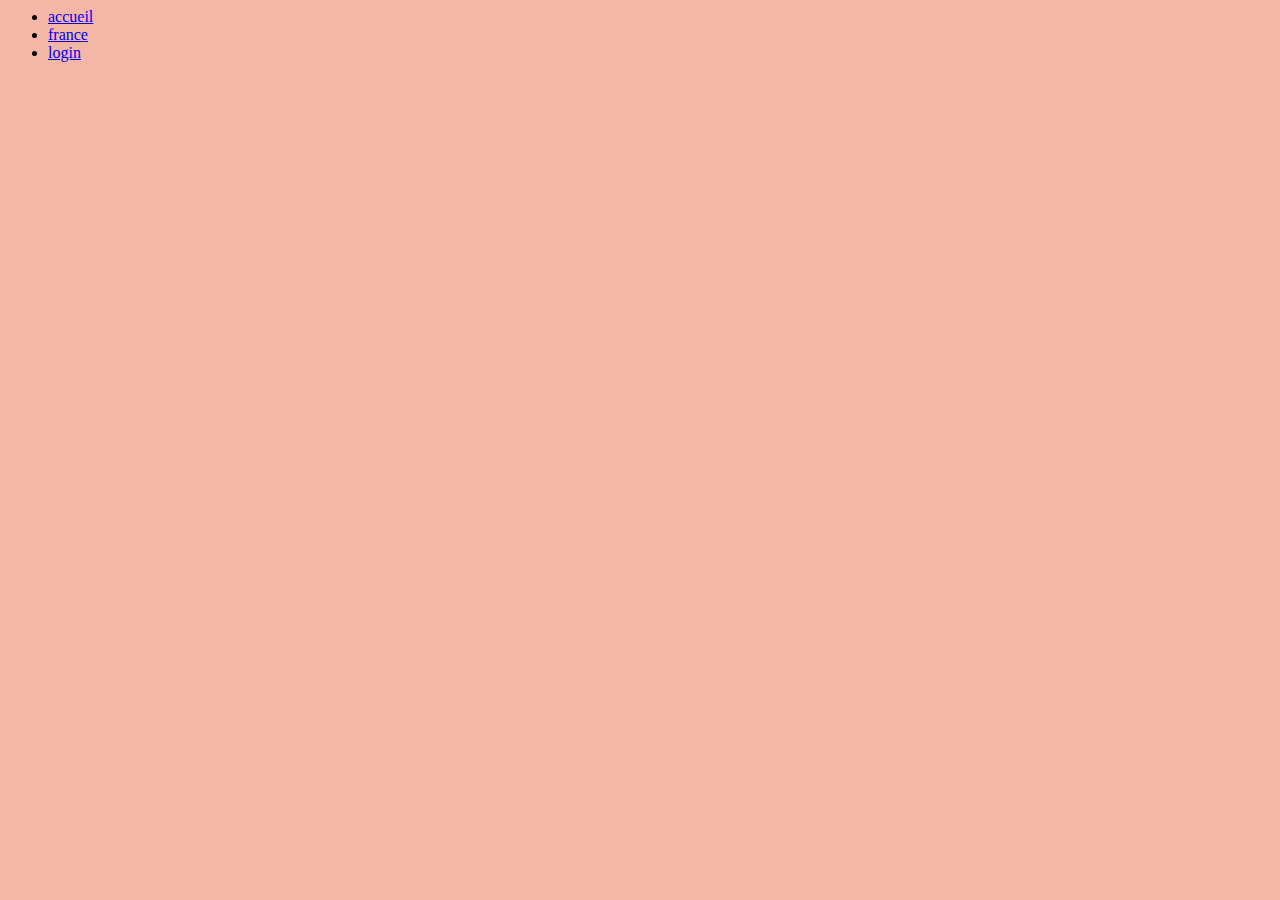
<file: index.html>
<html>
<head>
<link rel="stylesheet" 
      href="style1.css"/>
<title>index</title>
</head>
<body bgColor="lightgrey">
  <ul>
  <li><a href="welcome.html">accueil</a></li>
   <li><a href="france.html">france</a></li>
   <li><a href="login.html">login</a></li>
  </ul>
</body>
</html>
</file>
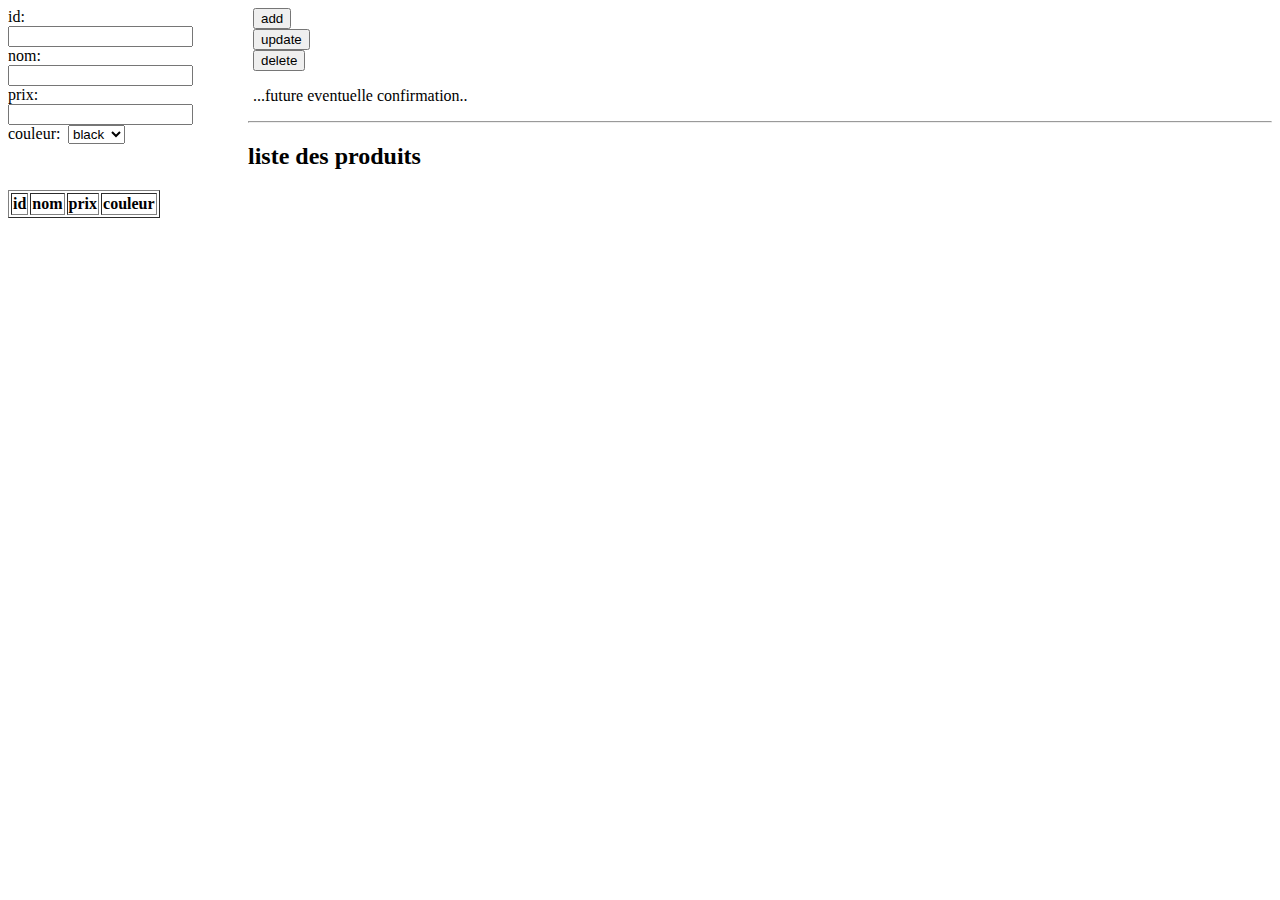
<file: dom_crud.html>
<html>
<head>
<link rel="stylesheet" 
     href="styleXy.css"/>
<title>dom_crud</title>
<script src="./dom_crud.js"></script>
</head>
<body onload="init()">
   <form >
    <div class="aGauche">
	   <label>id:</label><input type="text" id="idProd"/><br/>
	   <label>nom:</label><input type="text" id="nom"/><br/>
	   <label>prix:</label><input type="text" id="prix"/><br/>
	   <label>couleur:</label><select id="couleur">
	            <option>black</option>
				<option>white</option>
	            <option>red</option>
				<option>green</option>
				<option>blue</option>
			</select> <br/>
	   
	</div>
	<div class="aDroite">
	   <input type="button" value="add"
	          id="btnAdd" /><br/>
	   <input type="button" value="update"
	          id="btnUpdate" /><br/>
	   <input type="button" value="delete"
	          id="btnDelete" /><br/>
	   <p>...future eventuelle confirmation..</p>
	</div>
   <form>
   <hr/>
   <h2>liste des produits</h2>
   <table border="1" id="tabProduits">
      <tr>
	    <th>id</th><th>nom</th>
	    <th>prix</th><th>couleur</th>
	  </tr>
   </table>
</body>
</html>
</file>
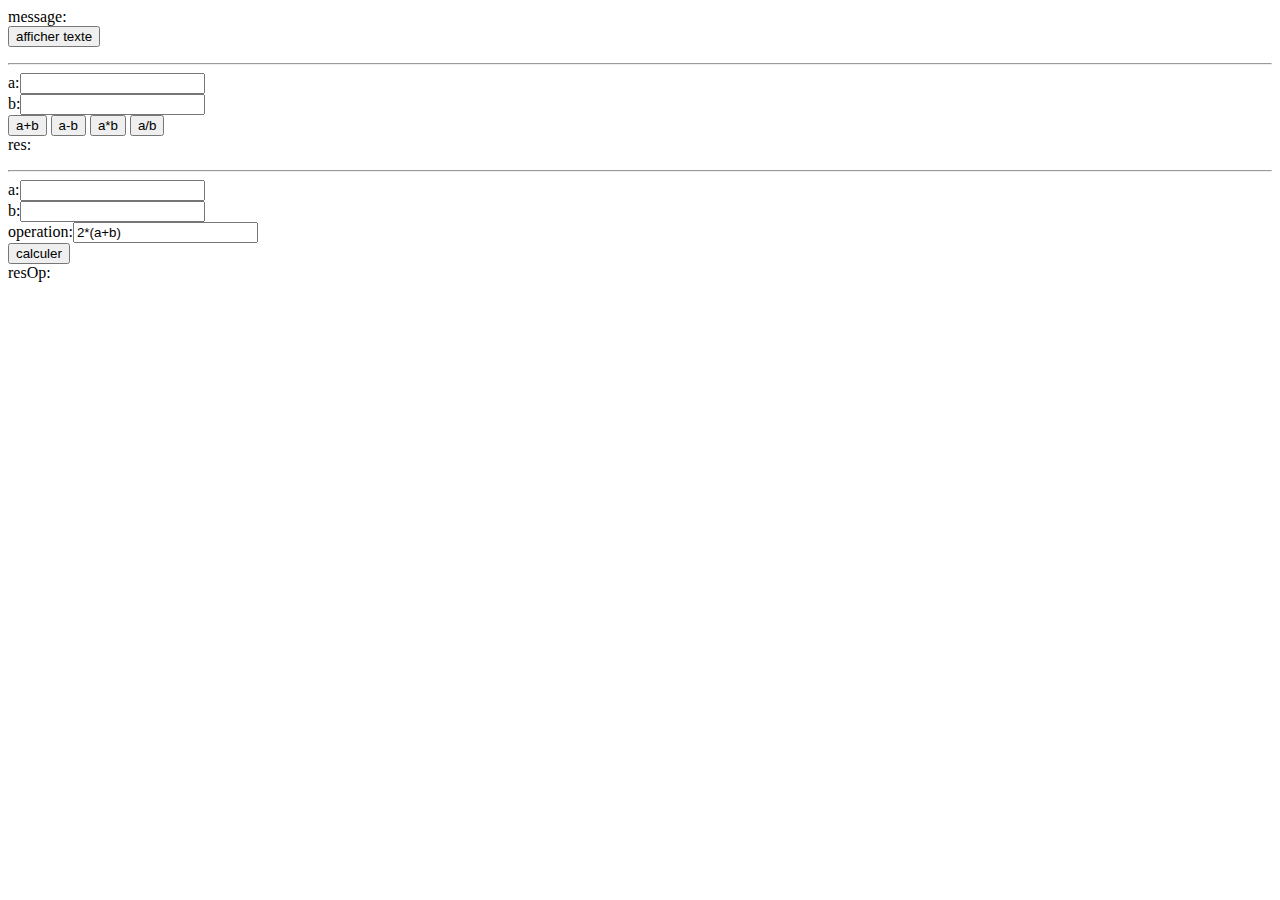
<file: essaiJavascript.html>
<html>
<head>
<!-- <link rel="stylesheet" 
     href="style1.css"/> -->
<title>essaiJavscript</title>
<script src="./script1.js"></script>
</head>
<body>
    message:<span id="idMsg"></span><br/>
	<form>
	   <input type="button" value="afficher texte"
	  onclick="afficherTexte('coucou')" />
	</form>
	<hr/>
	<form>
	 a:<input type="text" id="a"/> <br/>
	 b:<input type="text" id="b"/> <br/>
	   <input type="button" value="a+b"
	  onclick="operationAB('addition')" />
	  <input type="button" value="a-b"
	  onclick="operationAB('soustraction')" />
	   <input type="button" value="a*b"
	  onclick="operationAB('multiplication')" />
      <input type="button" value="a/b"
	         onclick="operationAB('division')" />	  <br/>
	 res: <span id="idRes"></span>
	</form>
	<hr/>
	<form>
	 a:<input type="text" id="idA"/> <br/>
	 b:<input type="text" id="idB"/> <br/>
	 operation:<input type="text" 
	       value="2*(a+b)"id="idOp"/> <br/>
	   <input type="button" value="calculer"
	  onclick="calculerOp()" />	 <br/>
	 resOp: <span id="idResOp"></span>
	</form>
</body>
</html>
</file>
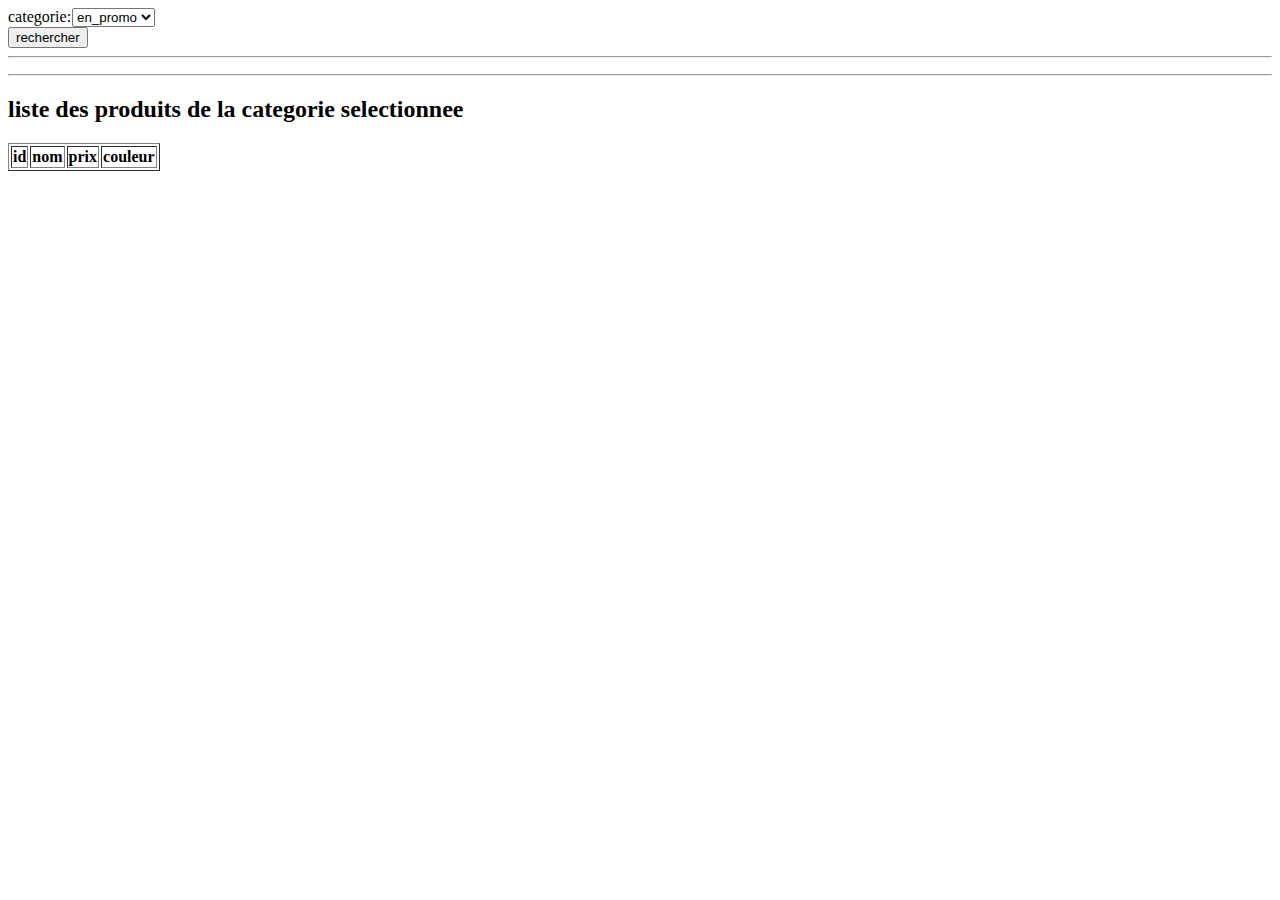
<file: exemple_ajax_fx.html>
<html>
<head>
<link rel="stylesheet" 
     href="styleXy.css"/>
<title>exemple_ajax_fx</title>
<script src="./ajax_util.js"></script>
<script src="./exemple_ajax_fx.js"></script>
</head>
<body onload="init()">
   <form >
      <label>categorie:</label> <select id="categorieProd">
	            <option>en_promo</option>
				<option>nouveaux</option>	         
			</select> <br/>
	   <input type="button" value="rechercher"
	          id="btnFind" /><br/>
   <form>
   <hr/>
   <p id="idMsg" ></p>
   <hr/>
   <h2>liste des produits de la categorie selectionnee</h2>
   <table border="1" id="tabProduits">
      <tr><th>id</th><th>nom</th>
	      <th>prix</th><th>couleur</th></tr>
   </table>
</body>
</html>
</file>
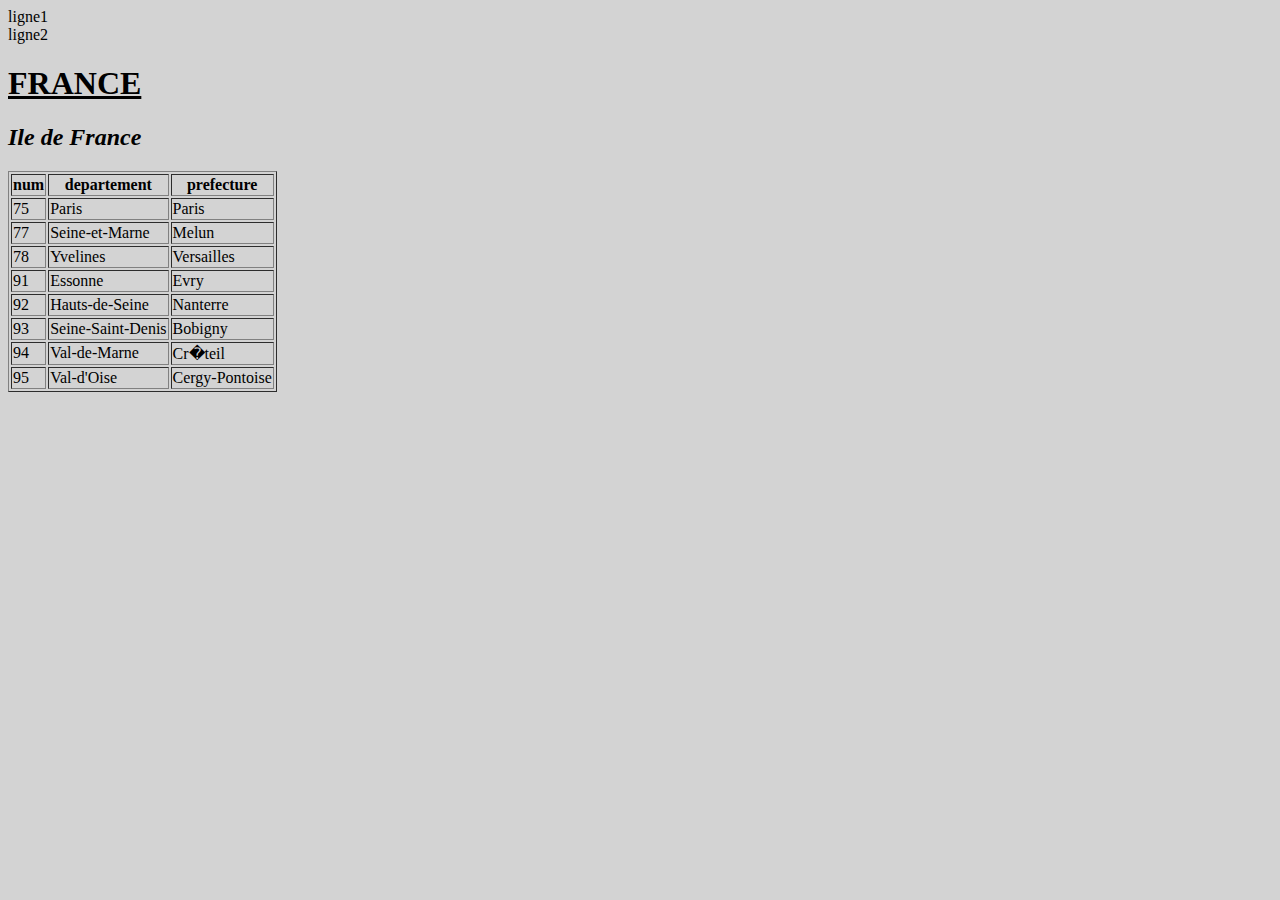
<file: france.html>
<html>
<head>
<title>pays</title>
</head>
<body bgColor="lightgrey">
<p>
ligne1<br/>
ligne2
</p>
<h1><b><u>FRANCE</u></b></h1>
<h2> <i>Ile de France</i> </h2>
<table border="1">
	<tr><th>num</th>
	    <th>departement</th>
		<th>prefecture</th>
	</tr>
	<tr><td>75</td><td>Paris</td><td>Paris</td></tr>
	<tr><td>77</td><td>Seine-et-Marne</td><td>Melun</td></tr>
	<tr><td>78</td><td>Yvelines</td><td>Versailles</td></tr>
	<tr><td>91</td><td>Essonne</td><td>Evry</td></tr>
	<tr><td>92</td><td>Hauts-de-Seine</td><td>Nanterre</td></tr>
	<tr><td>93</td><td>Seine-Saint-Denis</td><td>Bobigny</td></tr>
	<tr><td>94</td><td>Val-de-Marne</td><td>Cr�teil</td></tr>
	<tr><td>95</td><td>Val-d'Oise</td><td>Cergy-Pontoise</td></tr>
</table>
</body>
</html>
</file>
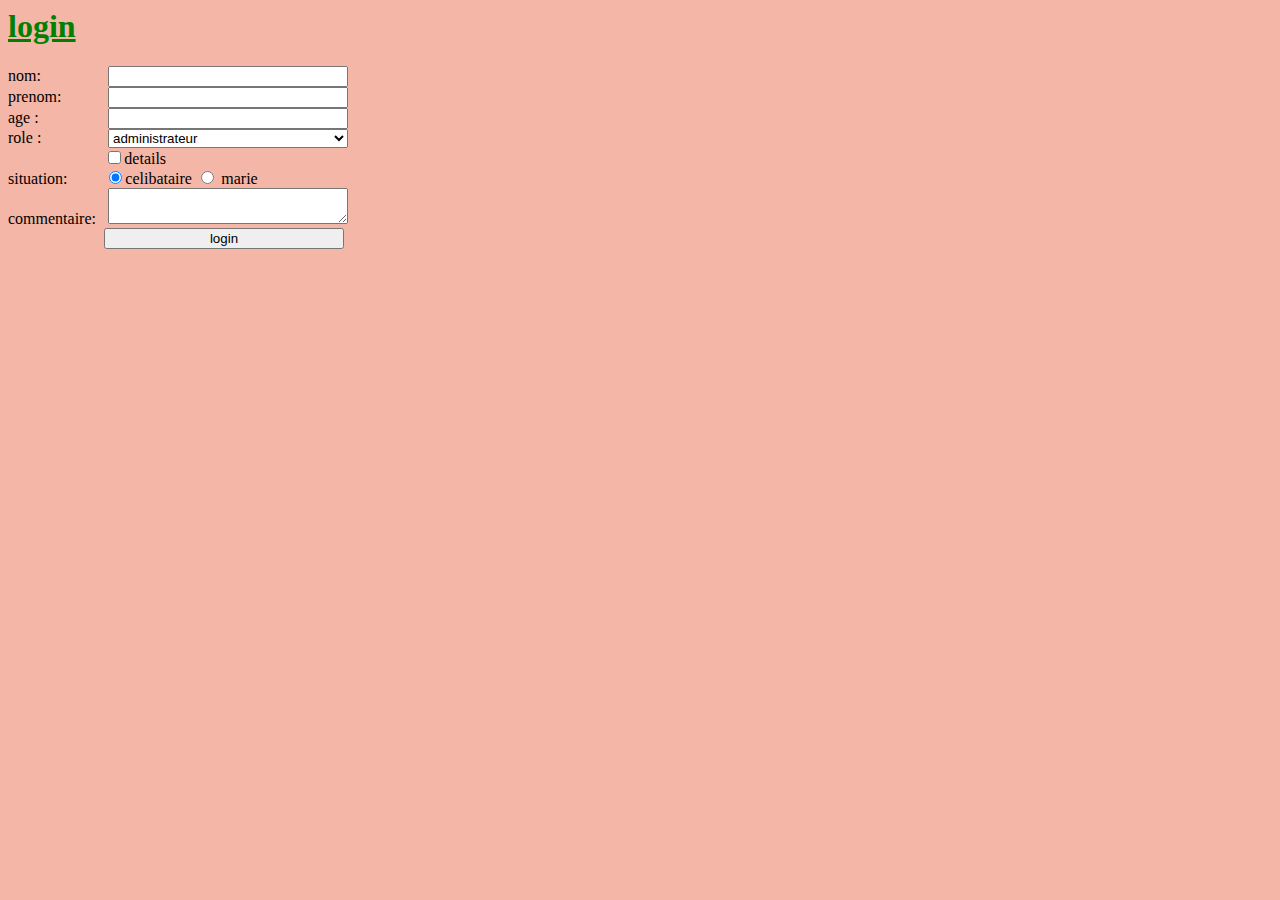
<file: login.html>
<html>
<head>
<link rel="stylesheet" 
     href="style1.css"/>
<title>login</title>
</head>
<body>
<h1>login</h1>
<form method="GET" action="">
 <label for='nom'>nom:</label> 
 <input type="text"  id="nom"
        name="nom"/> <br/>
 <label>prenom:</label> <input type="text" name="prenom"/> <br/>
 <label>age :</label> 
         <input type="number" name="age" min="0" max="150"/> <br/>
 <label>role :</label> <select name="role">
          <option value="admin">administrateur</option>
		  <option value="customer">client</option>
		  <option value="employee">employe</option>
        </select> <br/>
		<label> </label><input type="checkbox"  name="details"/>details <br/>
	<label>	situation: </label><input type="radio"  checked name="situation"
		value="celibataire"/>celibataire  
		<input type="radio" name="situation"
		value="marie"/> marie<br/>
  <label>	commentaire: </label>
 <textarea name="comment" rows="2"></textarea> <br/>
 <label> </label><input type="submit" value="login"/>
 </form>
</body>
</html>
</file>
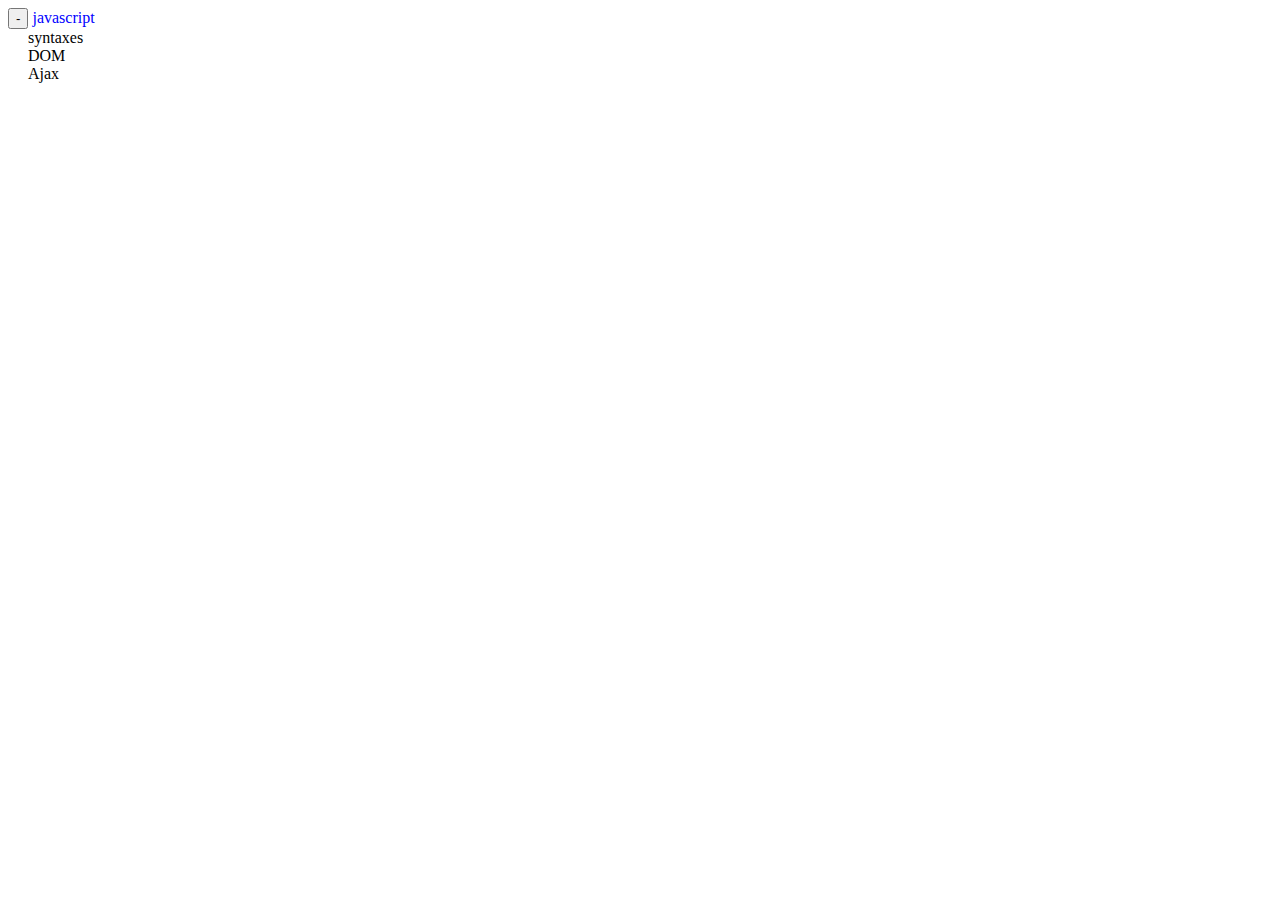
<file: outliner.html>
<html>
<head>
<link rel="stylesheet" 
     href="styleXy.css"/>
<title>outliner</title>
<script src="./outliner.js"></script>
</head>
<body>
    <input type="button" value="-" 
	   id="btnPlusMoins"
	   onclick="developperContracter()"/>
	 <span class="titre">javascript</span><br/>
	 <div class="details" id="divDetails">
		syntaxes<br/>
		DOM<br/>
		Ajax<br/>
	 </div>
</body>
</html>
</file>
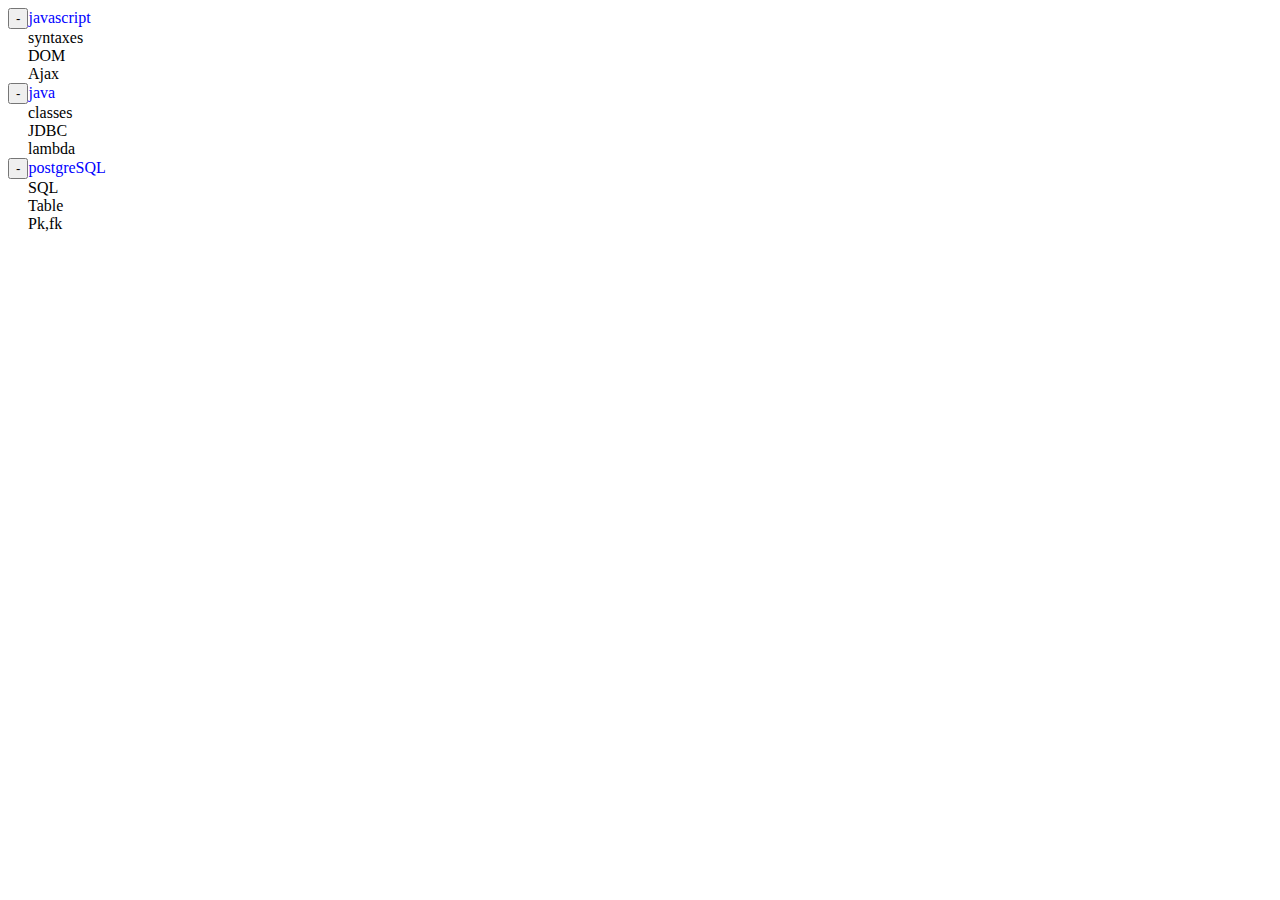
<file: outlinerV2.html>
<html>
<head>
<link rel="stylesheet" 
     href="styleXy.css"/>
<title>outliner</title>
<script src="./outlinerV2.js"></script>
</head>
<body onload="init()">
   <div class="outliner">
	 <span class="titre">javascript</span><br/>
	 <div class="details">
		syntaxes<br/>
		DOM<br/>
		Ajax<br/>
	 </div>
   </div>
   <div class="outliner">
	 <span class="titre">java</span><br/>
	 <div class="details">
		classes<br/>
		JDBC<br/>
		lambda<br/>
	 </div>
   </div>
   <div class="outliner">
	 <span class="titre">postgreSQL</span><br/>
	 <div class="details">
		SQL<br/>
		Table<br/>
		Pk,fk<br/>
	 </div>
   </div>
</body>
</html>
</file>
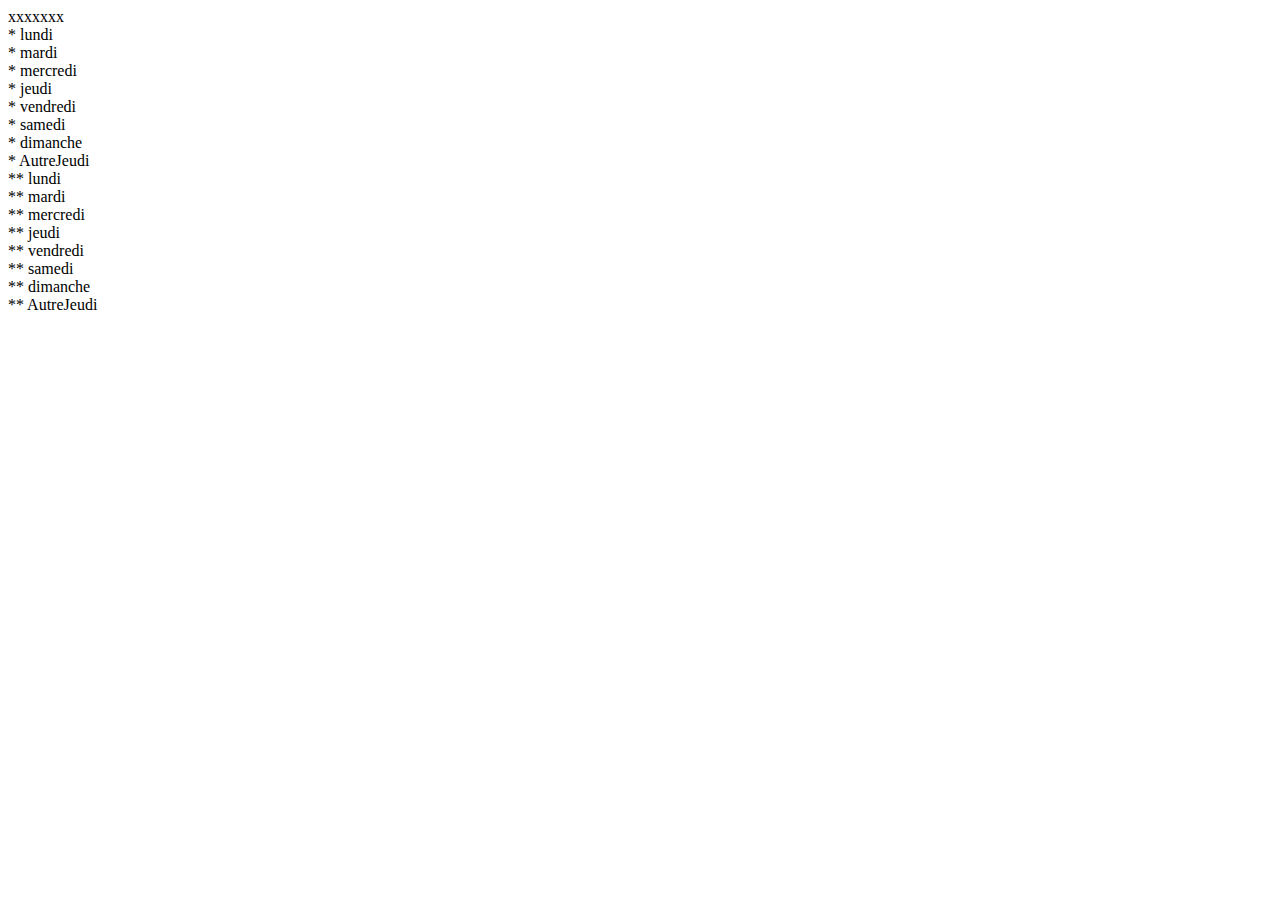
<file: syntaxeJs.html>
<html>
<head>
<!-- <link rel="stylesheet" 
     href="style1.css"/> -->
<title>syntaxeJs</title>
<script src="./script2.js"></script>
</head>
<body>
    <!--
	message:<span id="idMsg"></span><br/>
	-->
	xxxxxxx <br/>
	<script>
	 var v1="abc";
	 var tabJours = ["lundi","mardi","mercredi",
	   "jeudi","vendredi","samedi","dimanche"];
	 //tabJours[tabJours.length]="AutreJeudi";
	 //addInArray(tabJours,"AutreJeudi");
	 tabJours.push("AutreJeudi");
	 //document.write(v1);
	 //document.write(tabJours);
	 //tp1 afficher les éléments du tableau 
	 //via boucle for(i=0;...;...))
	 for(i=0;i<tabJours.length;i++){
	   document.write("* " +tabJours[i]+"<br/>");
	 }
	 //tp2 afficher les éléments du tableau 
	 //via boucle for(i in ...))
	 for(i in tabJours){
	   document.write("** " +tabJours[i]+"<br/>");
	 }
	 /*
	 //version proche for/forEach de java/c#
	 //javascript récent seulement (es6/es2015)
	 for(objVal of tabJours){
	   document.write("*** " +objVal+"<br/>");
	 }*/
	 /*
	 window.setTimeout(
	    "alert('suite')",3000);//3000ms=3s
	*/
	function fa(){
	   alert("suite_3s_apres");
	}
	//window.setTimeout("fa()",3000);//3000ms=3s
	window.setTimeout(fa,3000);//3000ms=3s
	</script>
</body>
</html>
</file>
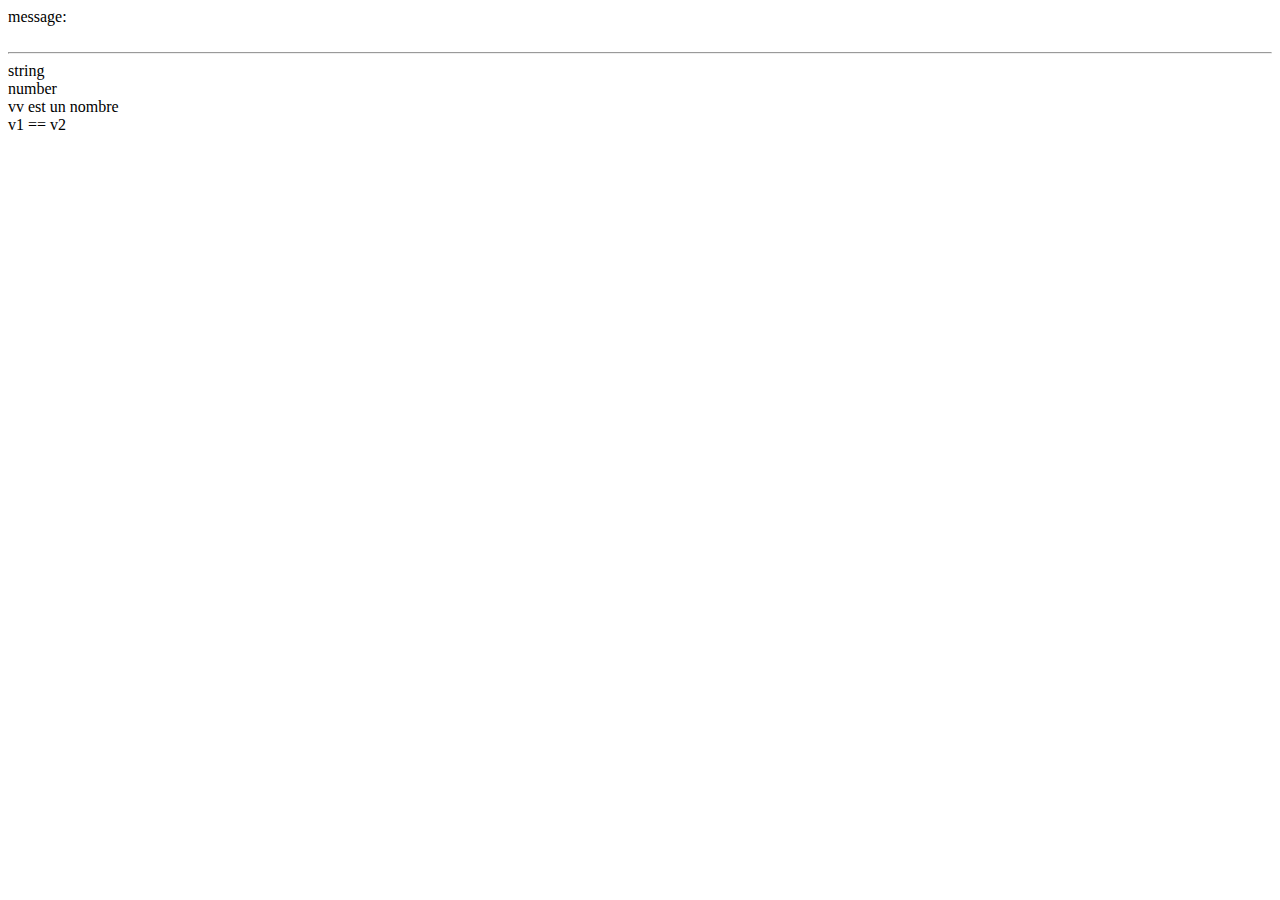
<file: syntaxeJs2.html>
<html>
<head>
<!-- <link rel="stylesheet" 
     href="style1.css"/> -->
<title>syntaxeJs</title>
<script src="./script2.js"></script>
</head>
<body>
	message:<span id="idMsg"></span><br/>
	<br/>
	<script>
	function callbackFa(){
	   //alert("suite_3s_apres");
	   document.getElementById("idMsg")
	      .innerHTML = resultatSimuAjax;//var globale
	}
	simulerAppelAjax("jourDeLaSemaine",
	                callbackFa);
    /* //resultat pas encore pres, affiché trop tot):					
	document.getElementById("idMsg")
	      .innerHTML = resultatSimuAjax;
	*/	  
	var vv="abc";
	document.write("<hr/>"+typeof vv);
	vv=12;
	//vv=true;
	document.write("<br/>"+typeof vv);
	if( (typeof vv)=="number"){
	   document.write("<br/>vv est un nombre");
	   }
	var v1="12";
	var v2=12;
	if(v1==v2){
	  document.write("<br/>v1 == v2");
	}
	if(v1===v2){
	  document.write("<br/>v1 === v2");
	}
	</script>
</body>
</html>
</file>
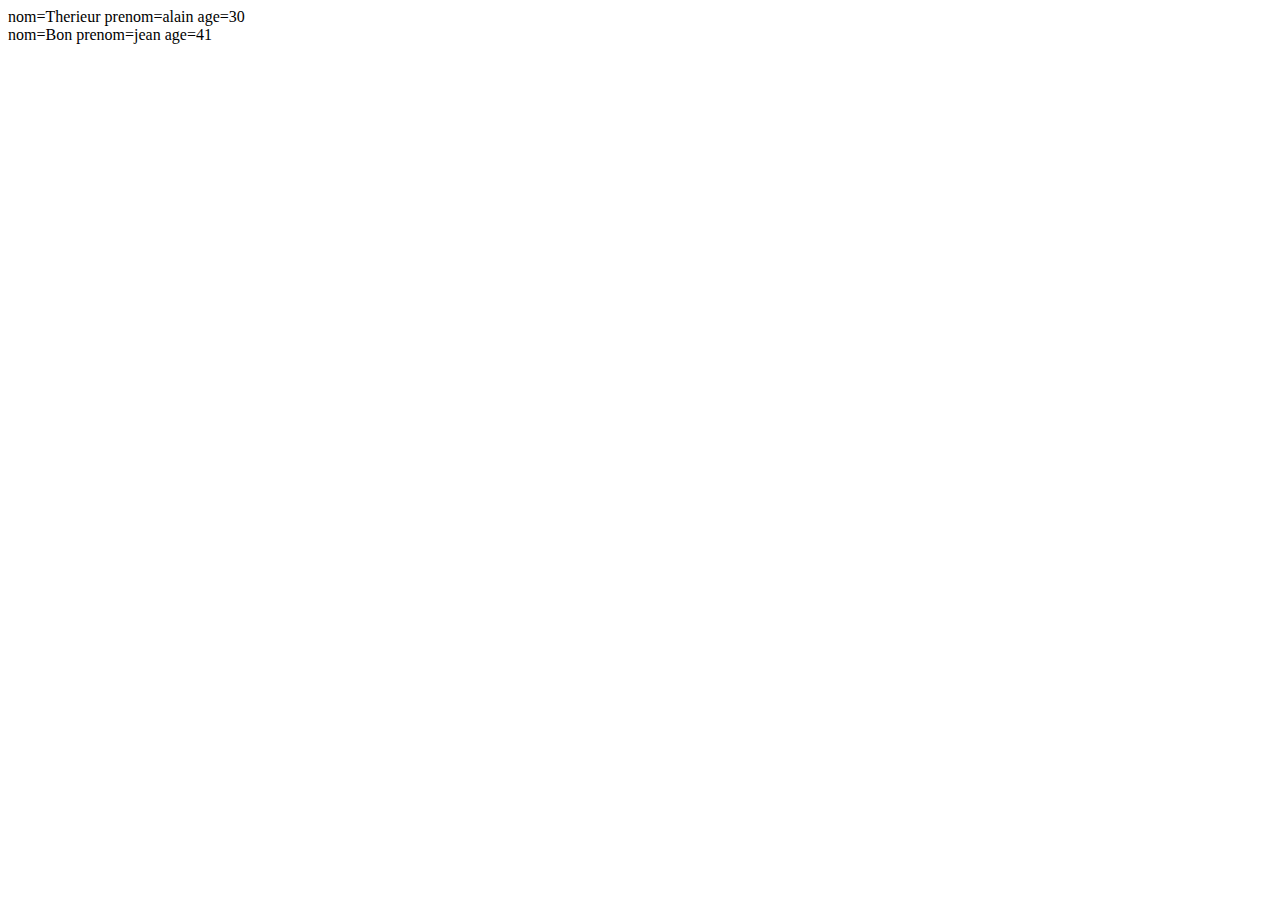
<file: syntaxeJs3TestPersonne.html>
<html>
<head>
<!-- <link rel="stylesheet" 
     href="style1.css"/> -->
<title>syntaxeJs3TestPersonne</title>
<script src="./script2.js"></script>
</head>
<body>
	<script>
	var p1 = new Personne("Therieur","alain",30);
	var p2 = new Personne("Bon","jean",40);
	p1.afficher();
	p2.incrAge();
	p2.afficher();
	</script>
</body>
</html>
</file>
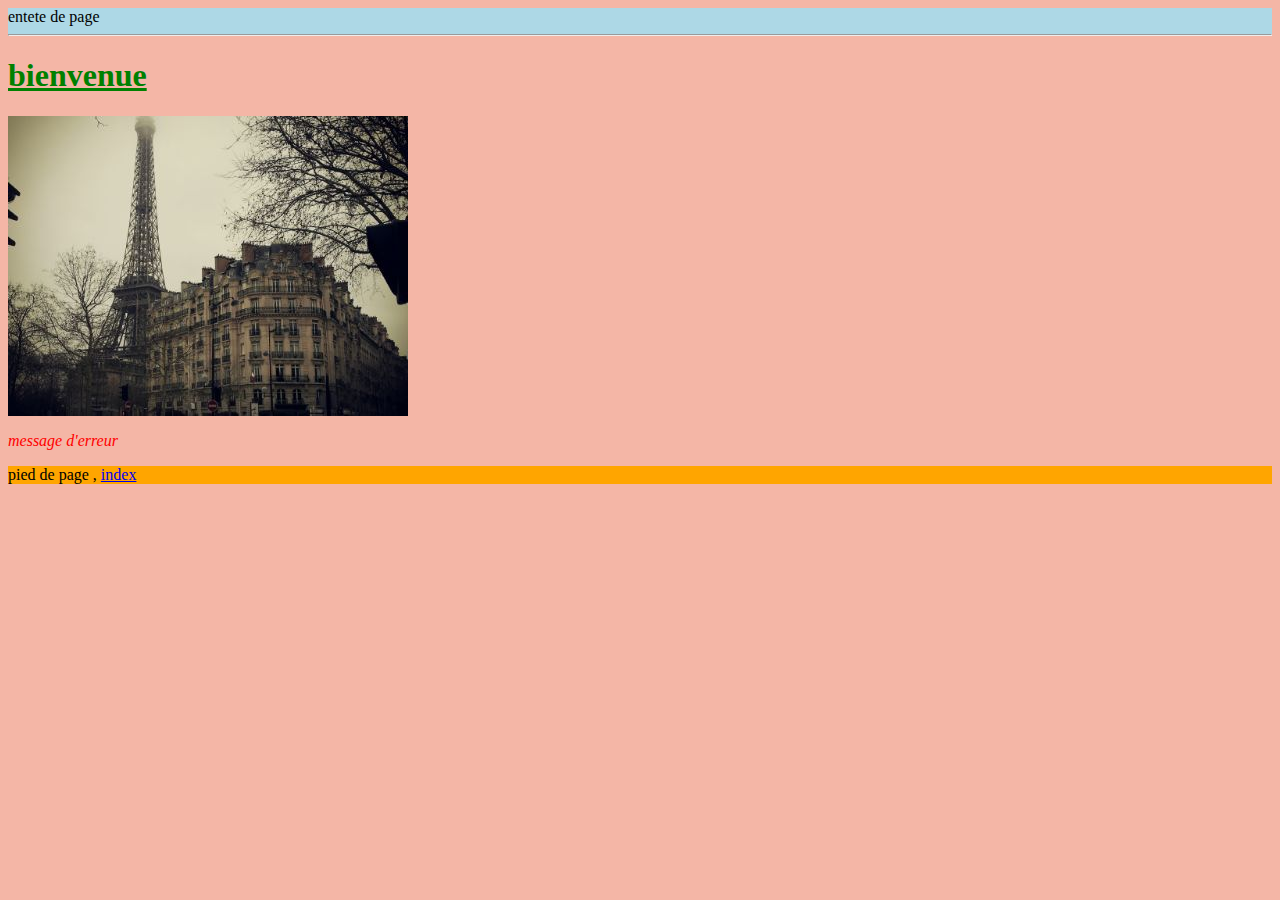
<file: welcome.html>
<html>
<head>
<link rel="stylesheet" 
     href="style1.css"/>
<title>welcome</title>
</head>
<body>
<div id="enteteQueJaime">
   entete de page 
   <hr/>
</div>
<h1>bienvenue</h1>
<img src="images/paris.jpg"/>
<p class="erreur">message d'erreur</p>
<div id="piedPage">
  pied de page ,
  <a href="index.html">index</a>
</div>
</body>
</html>
</file>
<file: style1.css>
/* d'abord regles pour tous les ecrans */
h1 { color:green;
   text-decoration:underline; }
#enteteQueJaime { background-color :
                    lightblue;}
#piedPage { background-color : orange;}
.erreur { color: red; 
       font-style:italic}
body   { background-color: #fafc88; }
label { display:inline-block; width:6em;}
input,select ,textarea{ display:inline-block;
                 width:18em;}
input[type="radio"],input[type="checkbox"] 
{ display:inline-block;  width:1em;}
a:hover { color:red;}


/* ensuite nouvelles regles pour taille > 600ps de large) */
@media screen and (min-width : 600px){
   body { background-color : #f4b6a6}
   label { font-size: 12pt;}
}

/* ensuite nouvelles regles pour taille < 600ps de large) */
@media screen and (max-width : 600px){
   body { background-color : #f0f296}
   label { font-size: 8pt;}
}
</file>
<file: styleXy.css>
/*
nomBalise { ...}
.nomClasse { ...}
#idZonePage { ...}
*/
.titre { color:blue;}
.details { display:block; 
          margin-left:20px;}
		  
label { display:inline-block; width: 60px;}

.aGauche { float:left; width:240px; 
          overflow:auto; }
.aDroite { margin-left:245px;  }
</file>
